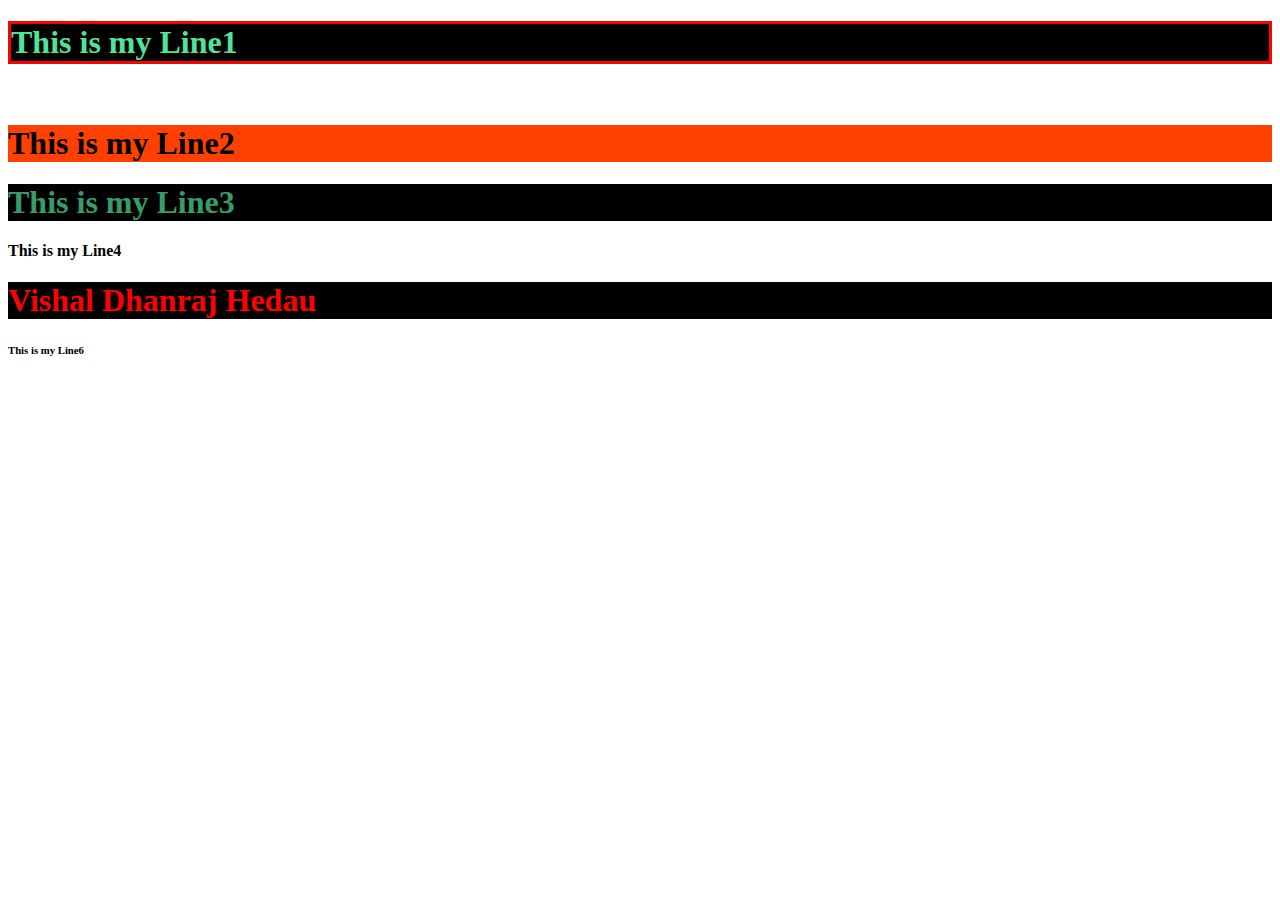
<file: index.html>
<!DOCTYPE html>
<html lang="en">
<head>
    <meta charset="UTF-8">
    <meta http-equiv="X-UA-Compatible" content="IE=edge">
    <meta name="viewport" content="width=device-width, initial-scale=1.0">
    <title>Document</title>
    <link rel="stylesheet" href="style.css">
</head>
<body>
    <h1 class="one">This is my Line1</h1>
    <br>
    <h1 class="two">This is my Line2</h1>
    <h1 class="three">This is my Line3</h1>
    <h4>This is my Line4</h4>
    <h1 class="five">Vishal Dhanraj Hedau</h1>
    <h6>This is my Line6</h6>
</body>
</html>
</file>
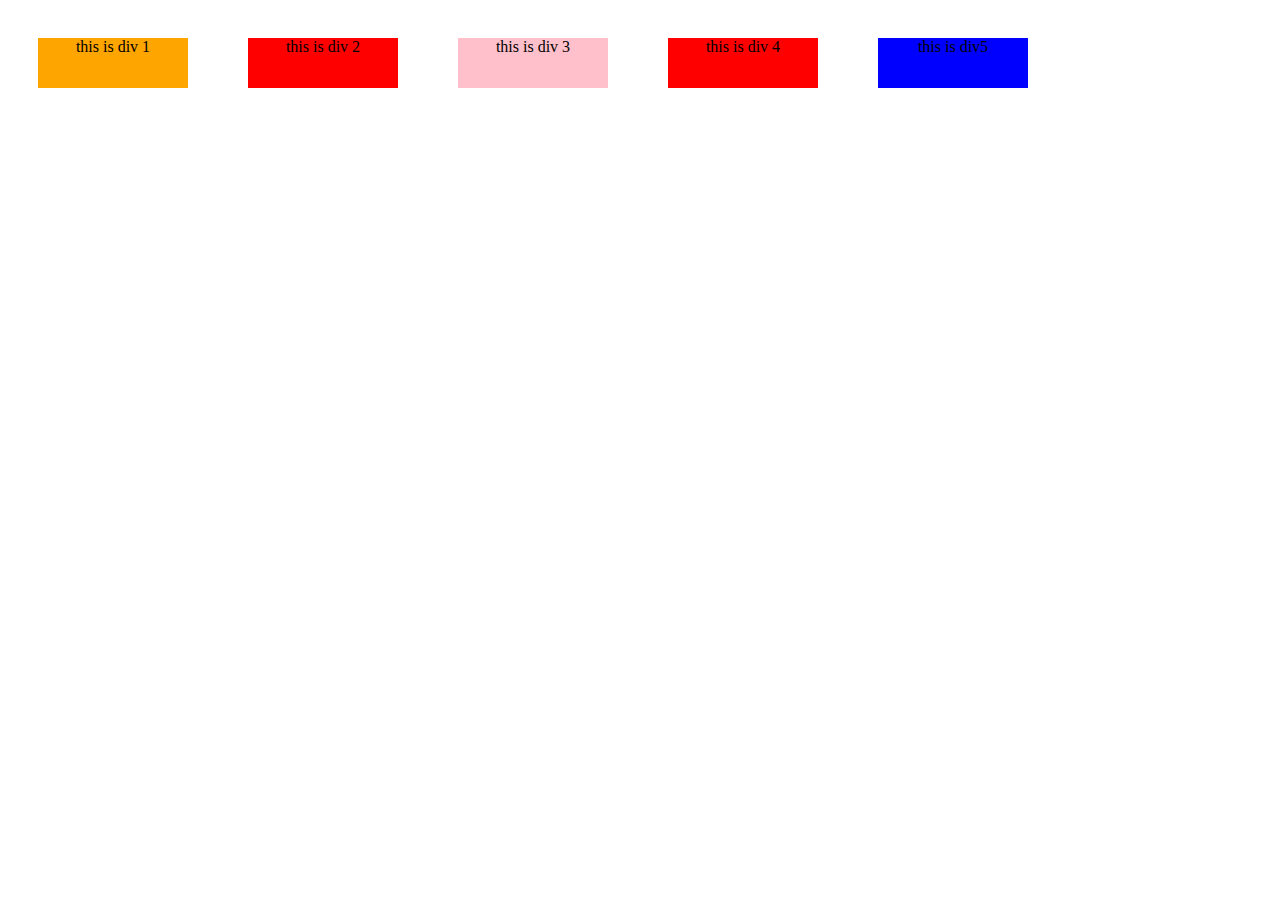
<file: externalCSS_divexample.html>
<html>
<head>
<title>my div example</title>
<link href="externalCSS_divexample.css" rel="stylesheet">

</head>
<body align ="center">
<div class="one" id="d1">this is div 1 </div>
<div> this is div 2 </div>
<div class="one" id="d2">this is div 3 </div>
<div> this is div 4</div>
<div class="one" id="d3">this is div5 </div>

</body>

</html>
</file>
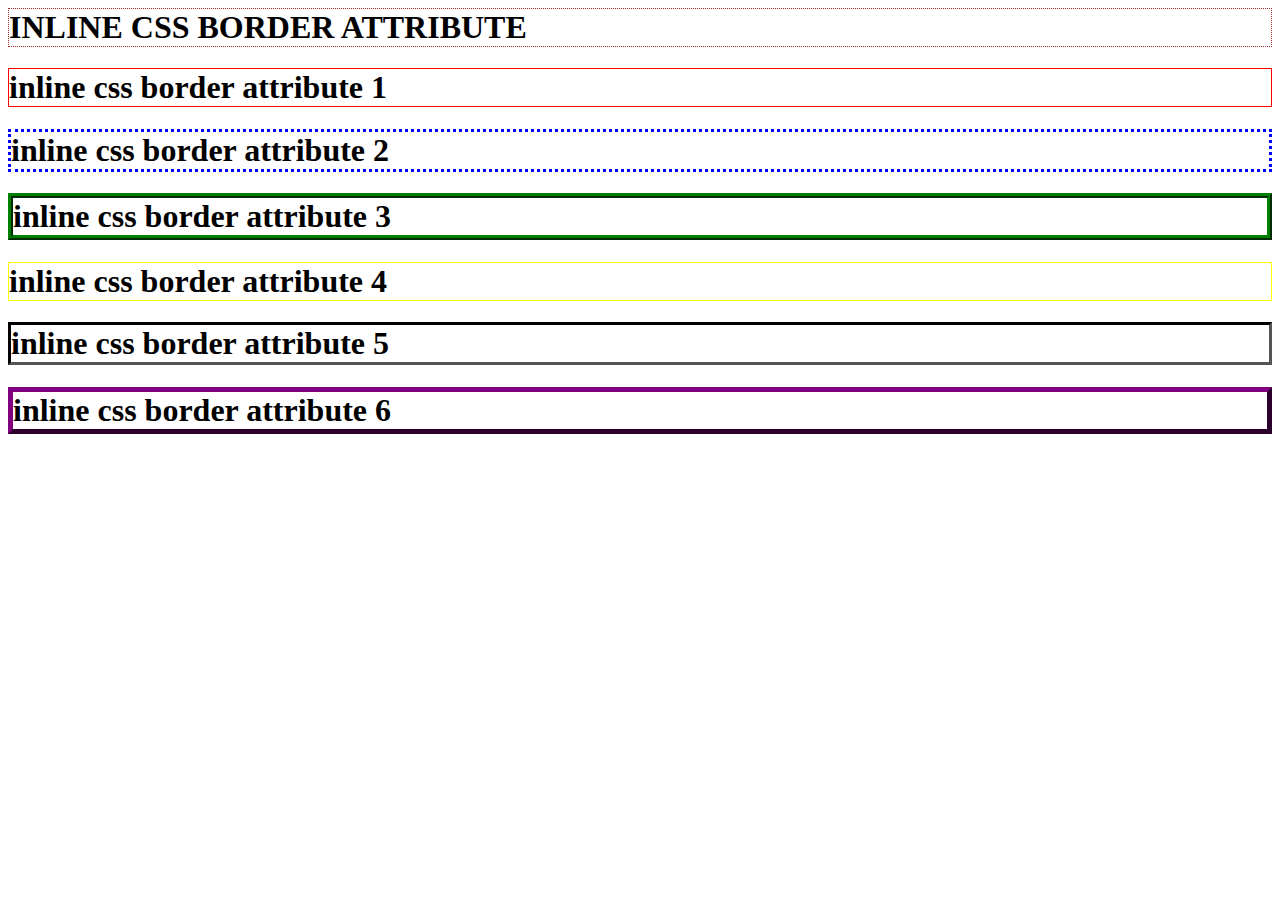
<file: inlineCSS_border_attribute.html>
<!-- INLINE CSS BORDER ATTRIBUTE -->

<html>
<head>
<title>inline css border attributes</title>
</head>
<body>
<h1 style="border:dotted brown thin">INLINE CSS BORDER ATTRIBUTE</h1>
<h1 style="border-style:solid;border-color:red;border-width:thin;">inline css border attribute 1</h1><!-- inline css border- style,color,width -->
<h1 style="border-style:dotted;border-color:blue;border-width:medium;">inline css border attribute 2</h1>
<h1 style="border-style:ridge;border-color:green;border-width:thick;">inline css border attribute 3</h1>
<h1 style="border-style:groove;border-color:yellow;border-width:thin;">inline css border attribute 4</h1>
<h1 style="border-style:inset;border-color:black;border-width:medium;">inline css border attribute 5</h1>
<h1 style="border-style:outset;border-color:purple;border-width:thick;">inline css border attribute 6</h1>









</body>
</html>
</file>
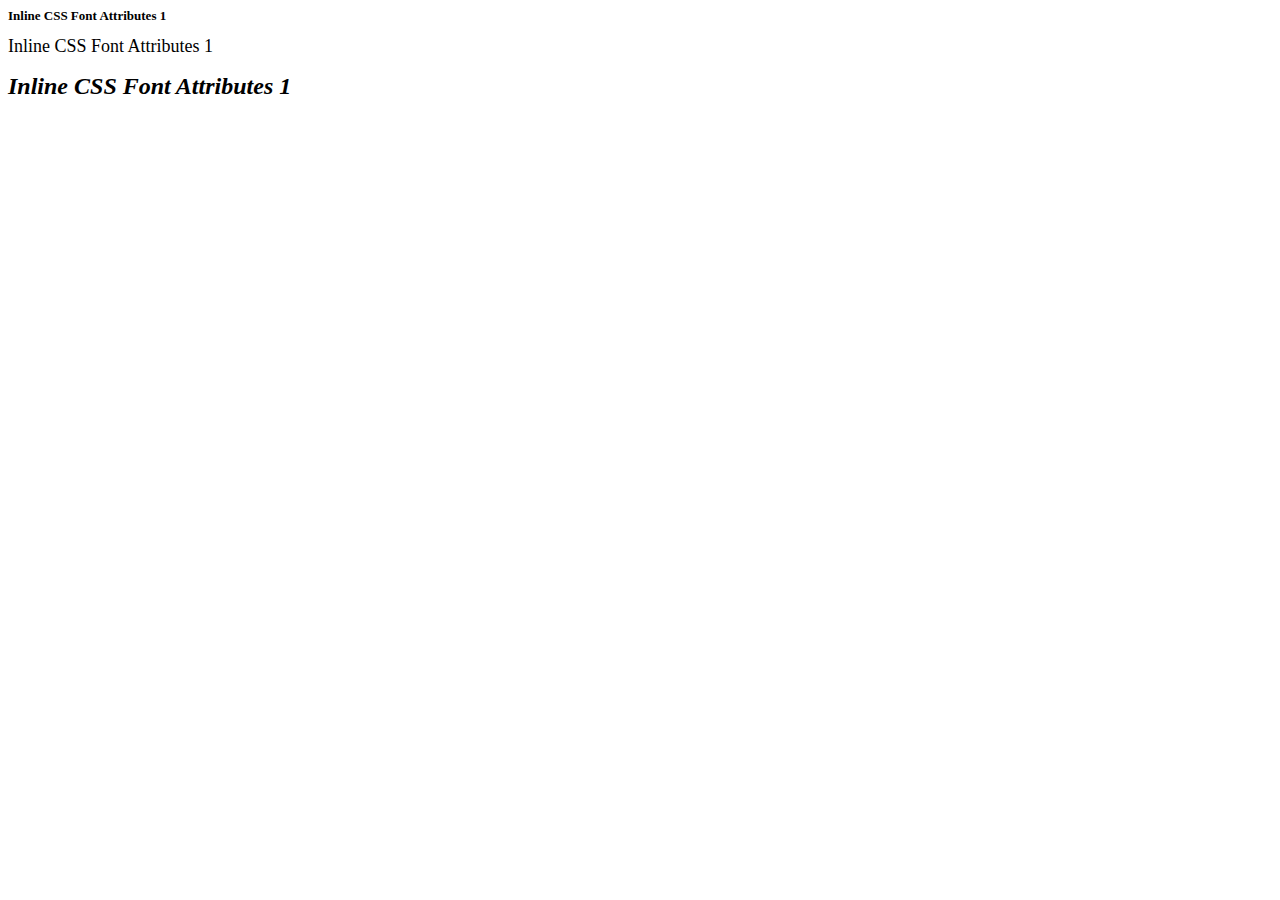
<file: inlineCSS_font_attribute.html>
<!-- INLINE CSS FONT ATTRIBUTES -->

<html>
<head>
<title>inline css font attributes</title>
</head>
<body>
<h1 style="font-family:times-new-roman;font-style:normal;font-size:small;font-weight:bold">Inline CSS Font Attributes 1</h1><!-- inline css font- family,style,size,weight -->
<h1 style="font-family:roman;font-style:bold;font-size:large;font-weight:normal">Inline CSS Font Attributes 1</h1>
<h1 style="font-family:verdana;font-style:italic;font-size:x-large;font-weight:bolder">Inline CSS Font Attributes 1</h1>
</body>
</html>
</file>
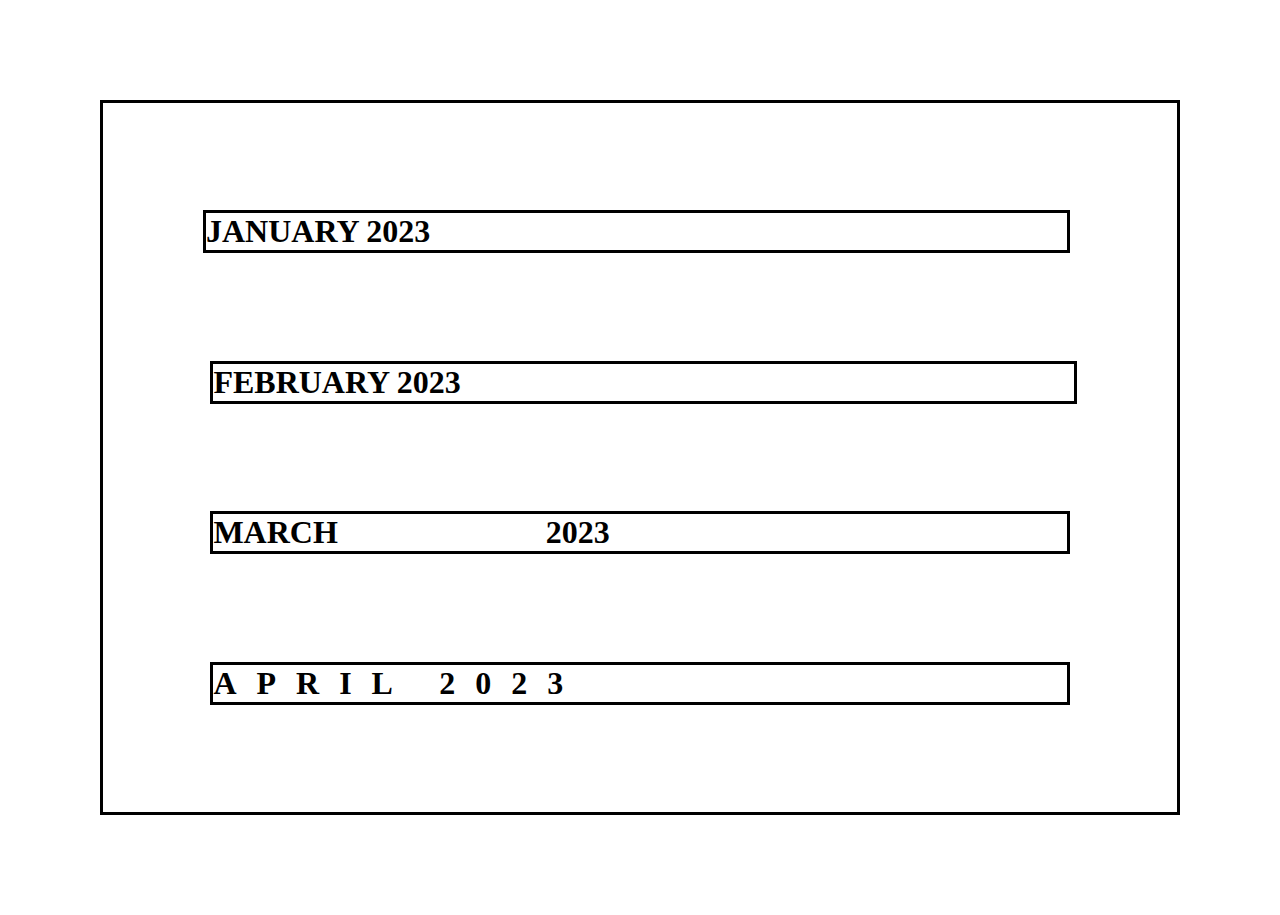
<file: inlineCSS_margin_attribute.html>
<!-- INLINE CSS MARGIN ATTRIBUTE -->

<html>
<head>
<title>inline css margin attribute</title>
</head>
<body style="border:solid;margin:100">

<h1 style="border:solid;margin:10%;margin-left:100">JANUARY 2023</h1>

<h1 style="border:solid;margin:10%;margin-right:100">FEBRUARY 2023</h1>

<h1 style="border:solid;margin:10%;word-spacing:200">MARCH 2023</h1>

<h1 style="border:solid;margin:10%;letter-spacing:20;">APRIL 2023</h1>


<!-- inline css margin and spacing both in % or px -->



</body>
</html>
</file>
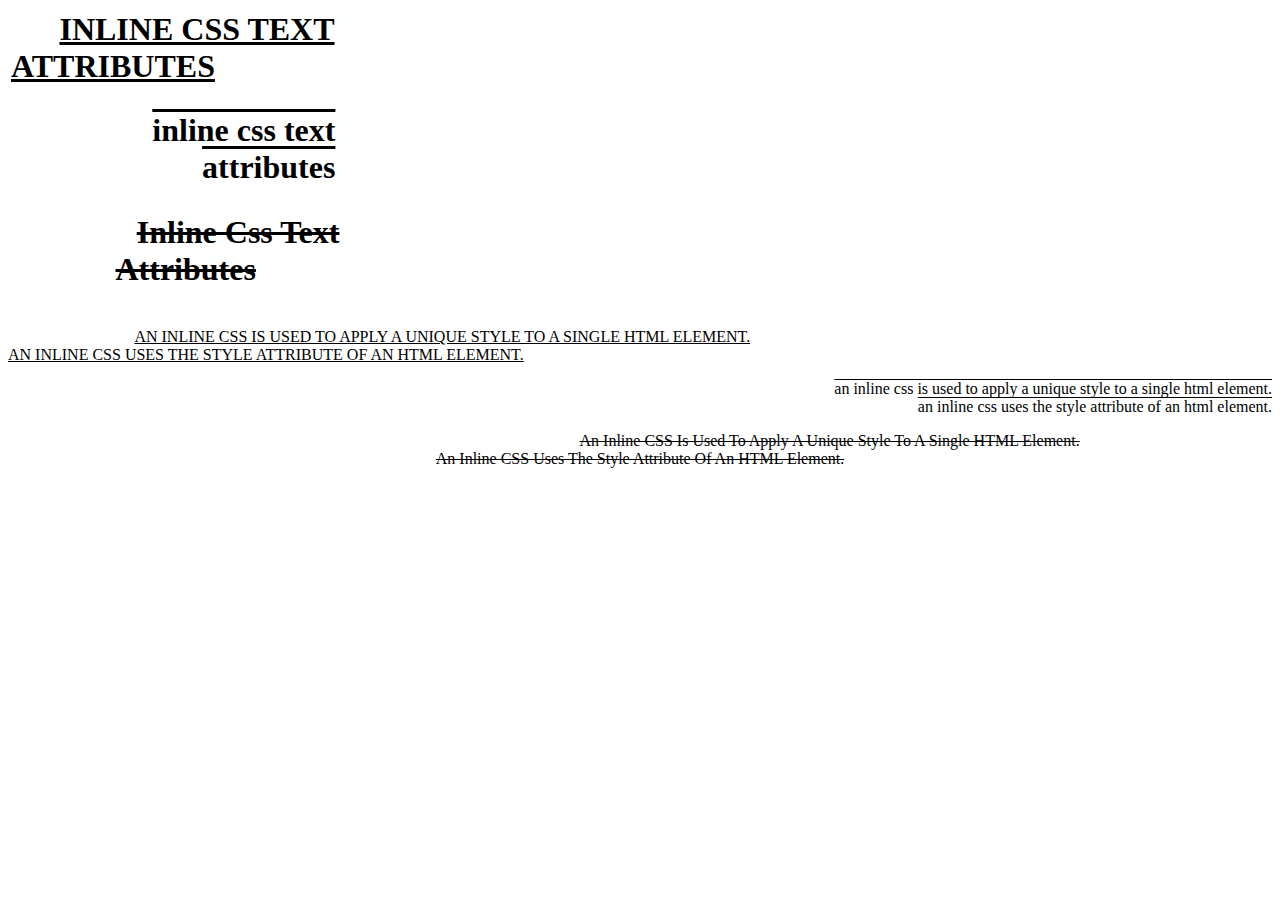
<file: inlineCSS_text_attributes.html>
<!-- inline css- text attributes -->

<html>
<head>
<title>inline css text attributes</title>
</head>
<body>
<table><td><h1 style="text-transform:uppercase;text-decoration:underline;text-align:left;text-indent:10%;">inline css text attributes</h1></td></table><!-- text- transform,decoration,align,indent -->

<table><td><h1 style="text-transform:lowercase;text-decoration:overline;text-align:right;text-indent:20%;">inline css text attributes</h1></td></table>

<table><td><h1 style="text-transform:capitalize;text-decoration:line-through;text-align:center;text-indent:30%;">inline css text attributes</h1></td></table>

<p style="text-transform:uppercase;text-decoration:underline;text-align:left;text-indent:10%;">
An inline CSS is used to apply a unique style to a single HTML element.<br>
An inline CSS uses the style attribute of an HTML element.
</p>

<p style="text-transform:lowercase;text-decoration:overline;text-align:right;text-indent:20%;">
An inline CSS is used to apply a unique style to a single HTML element.<br>
An inline CSS uses the style attribute of an HTML element.
</p>

<p style="text-transform:capitalize;text-decoration:line-through;text-align:center;text-indent:30%;">
An inline CSS is used to apply a unique style to a single HTML element.<br>
An inline CSS uses the style attribute of an HTML element.
</p>

</body>
</html>
</file>
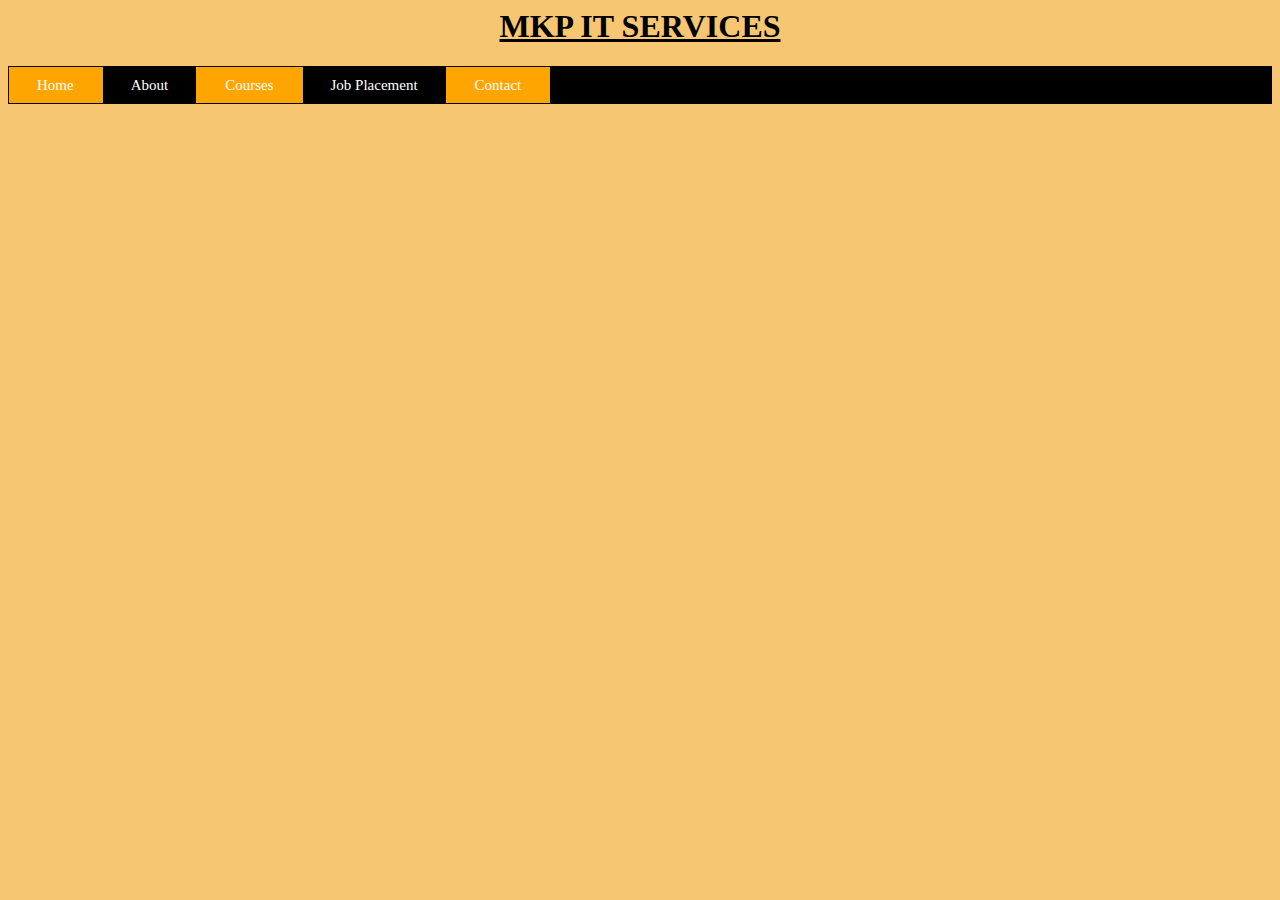
<file: navigation_bar_design.html>
<html>
<head>
<title>NAVIGATION BAR DESIGN IN CSS</title>
<style>
body{
	background-color:f6c672;
	}
h1{
	text-decoration:underline;
	text-align:center;
	color:dark-nebula;
}
li{
	list-style:none;
	float:left;
	border-right:1px solid orange;
	
}
ul{
	font-size:15px;
	
	border:1px solid black;
	background-color:black;
	margin:0px;
	padding:0px;
	height:36px;
	line-height:36px;
	
	
}
a{
	color:white;
	text-decoration:none;
	padding:10px 28px;
	display:inline;
}
a:hover{
	background-color:02c6f6;
}
</style>
</head>

<body>
<h1>MKP IT SERVICES</h1>
<ul>
<li style="background-color:orange;"><a href=" ">Home</a></li>
<li><a href=" ">About</a></li>
<li style="background-color:orange;"><a href=" ">Courses</a></li>
<li><a href=" ">Job Placement</a></li>
<li style="background-color:orange;"><a href=" ">Contact</a></li>
</ul>




</body>
</html>
</file>
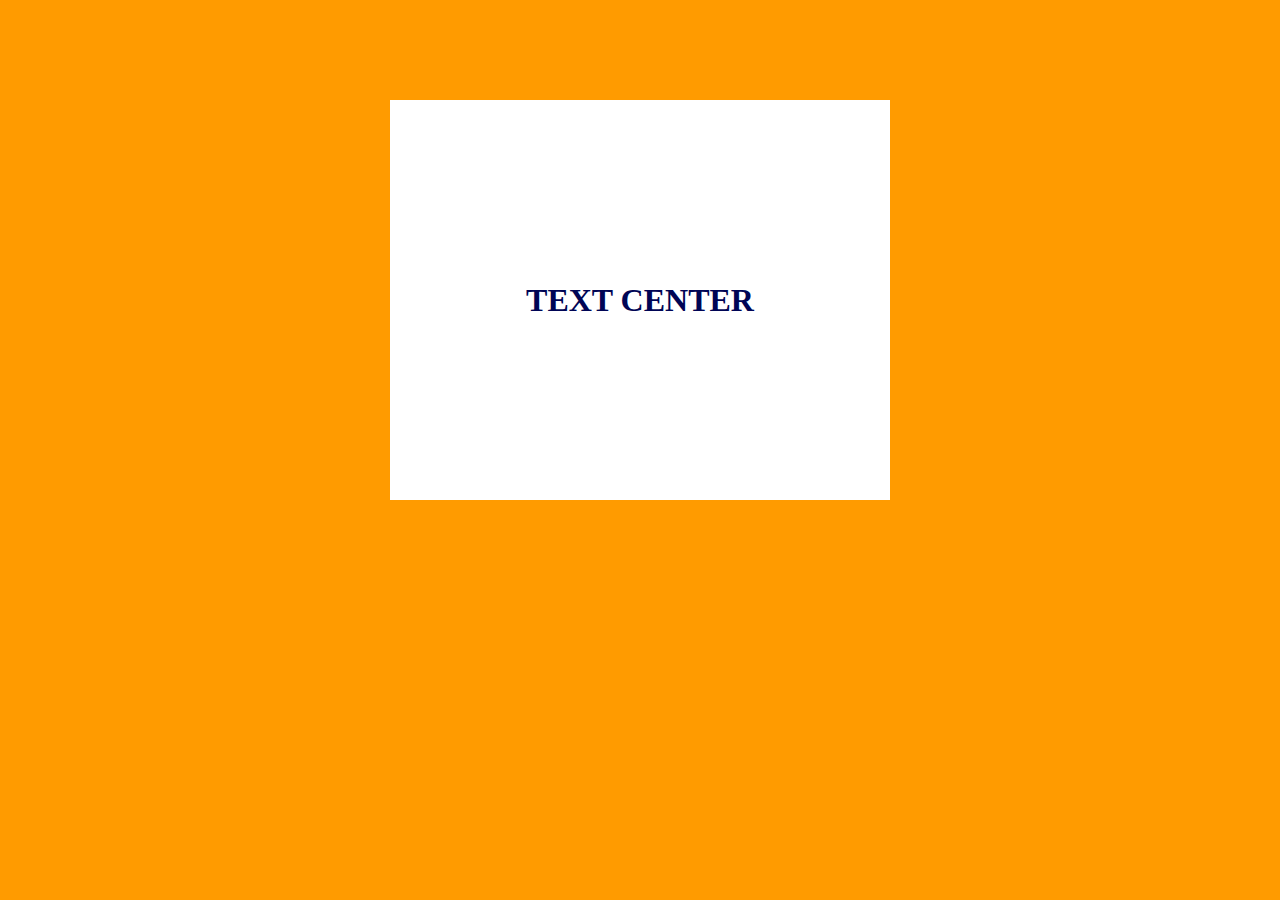
<file: practicecss_CSS.html>
<html>
<head>
<title>practice</title>
<style>
body{
	background-color:ff9b00;
	padding:0;
	margin:0;
}
div.a{
	width:500px;
	height:400px;
	margin:100px auto;
	background-color:fff;
	position:relative;
}
h1{
	margin:0;
	padding:0;
	text-transform:uppercase;
	text-align:center;
	position:relative;
	top:50%;
	color:555;
	transform:translateY(-50%);
}</style>
</head>
<body>
<div class="a"><h1>text center</h1></div>
</body>
</html>
</file>
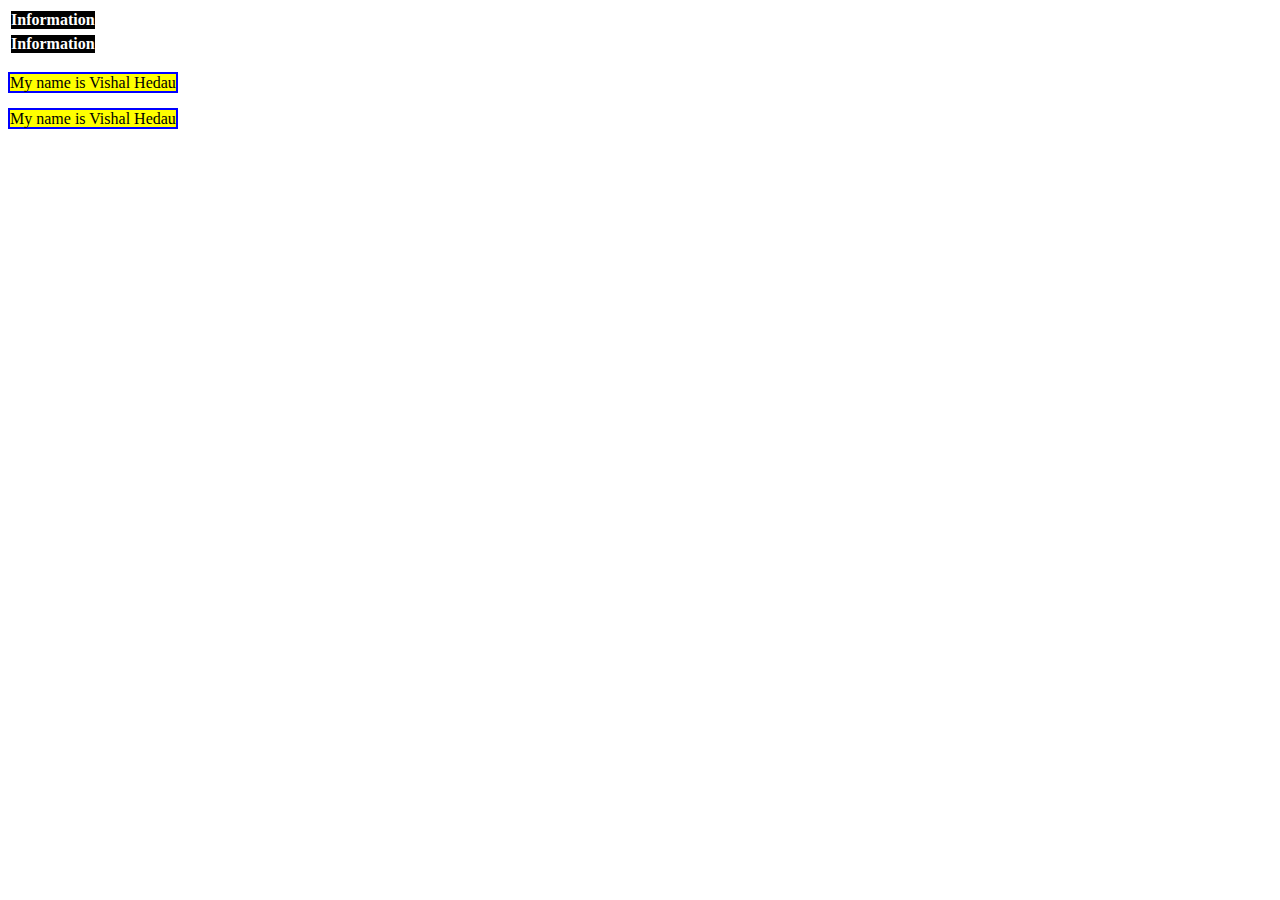
<file: span_div_tag_example.html>
<html>
<head>
<title>CSS div or span tag</title>
<style>
	div{
		color:white;
		border:1px;
		background-color:black;
		font-weight:bold;
	}
	span{
		border:2px solid blue;
		color:black;
		background-color:yellow;
	}

</style>
</head>
<body>
<table><td><div>Information</div></td></table>
<table><td><div>Information</div></td></table><br>

<span>My name is Vishal Hedau</span><br><br>
<span>My name is Vishal Hedau</span>
</body>
</html>
</file>
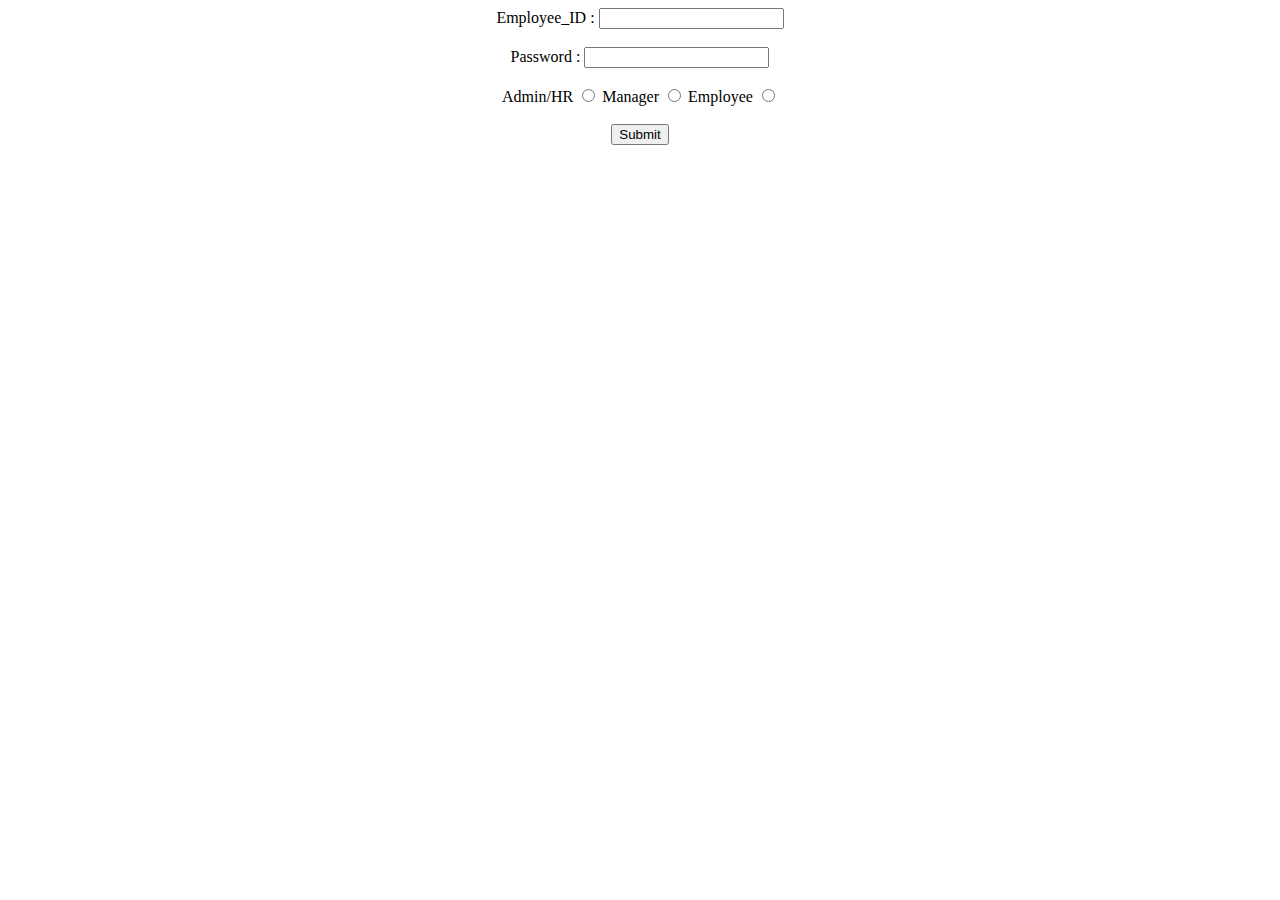
<file: mini_project/login_page.html>
<!DOCTYPE html>
<html lang="en">
<head>
  <meta charset="UTF-8">
  <title>login_page</title>
</head>
<body align="center">
<form>
  Employee_ID : <input type="text" name="ename"/><br><br>
  Password : <input type="password" name="epass"/><br><br>

  Admin/HR  <input type="radio" value="admin" name="role"/>
  Manager  <input type="radio" value="manag" name="role"/>
  Employee  <input type="radio" value="emplo" name="role"/><br><br>

  <input type="submit"/>
</form>
</body>
</html>
</file>
<file: style.css>
.one{
    /* color:chartreuse;  */
    color:rgb(80, 227, 154);
    background-color: black;
    border: 3px solid red;

}

.three{
    /* color:chartreuse;  */
    color:rgba(80, 227, 154,0.7);
    background-color: black;

}

.two{

    background-color: hsl(15,100%,50%);
    color: hsla(10,100%,1%.0.9);
}


.five{
color: #ff0000;
background-color: black;
}
</file>
<file: externalCSS_divexample.css>
div{
	background-color:red;
	width:150px;
	height:50px;
	float:left;
	margin:30px;
}

div.one{
	background-color:blue;
	
}

div#d1{
	background-color:orange;
}
div#d2{
	background-color:pink;
}
</file>
